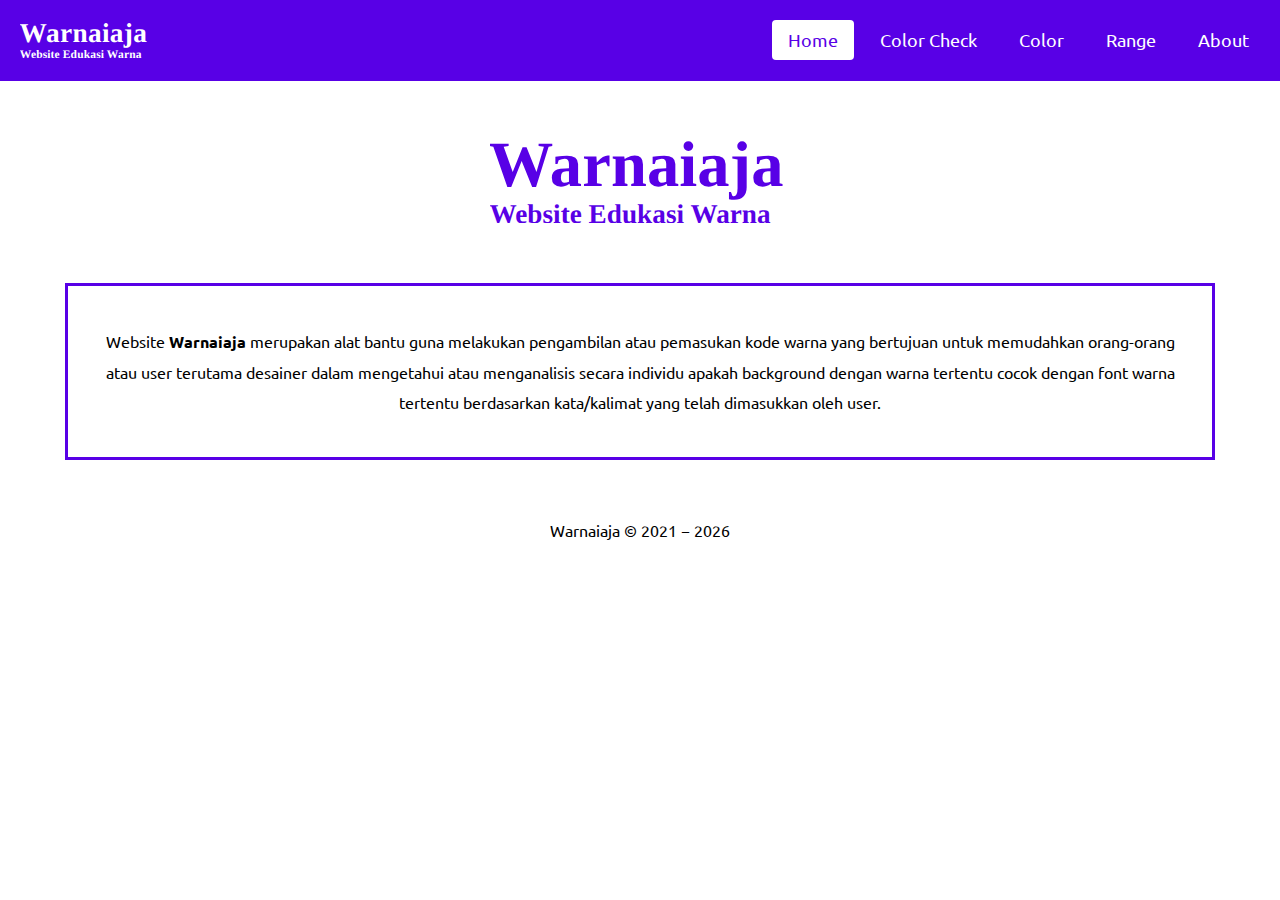
<file: index.html>
<!DOCTYPE html>
<html lang="en">
    <head>
        <meta charset="UTF-8" />
        <meta http-equiv="X-UA-Compatible" content="IE=edge" />
        <meta name="viewport" content="width=device-width, initial-scale=1.0" />
        <title>Warnaiaja</title>
        <link rel="preconnect" href="https://fonts.gstatic.com">
        <link href="https://fonts.googleapis.com/css2?family=Ubuntu:wght@500&display=swap" rel="stylesheet">
        <link rel="stylesheet" href="style.css" />
        <script type="text/javascript" src="picker.js"></script>
    </head>
    <body>
        
        <div class="header">
            <img class="logo" src="logo/Logo.svg" alt="logo Warnaiaja">
            <div class="header-right">
                <a class="active" href="#home">Home</a>
                <a href="color_check.html">Color Check</a>
                <a href="color_page.html">Color</a>
                <a href="range_color.html">Range</a>
                <a href="about.html">About</a>
            </div>
        </div>

        <div class="homeContent">
            <center>
            <div class="logohome">
                <img class="logoA" id="logo" src="logo/LogoBlue.svg" alt="logo Warnaiaja">
            </div>
            <div class="deskripsi">
                <p>Website <b>Warnaiaja</b> merupakan alat bantu guna melakukan pengambilan atau pemasukan kode warna yang bertujuan untuk memudahkan orang-orang atau user terutama desainer dalam mengetahui atau menganalisis secara individu apakah background dengan warna tertentu cocok dengan font warna tertentu berdasarkan kata/kalimat yang telah dimasukkan oleh user.</p>
            </div>
            <div id="footerhome">
                <p>Warnaiaja &copy 2021 &#8722; <script>document.write(new Date().getFullYear())</script></p>
            </div>
            </center>
        </div>

        <script type="text/javascript">
            function codeCopyB() { 
                document.getElementById("codeB").select();
                document.execCommand("copy");
                alert("The background color code has been successfully copied");
            }

            function codeCopyF() {
                document.getElementById("codeF").select();
                document.execCommand("copy");
                alert("The font color code has been successfully copied");
            }
        </script>

    </body>
</html>
</file>
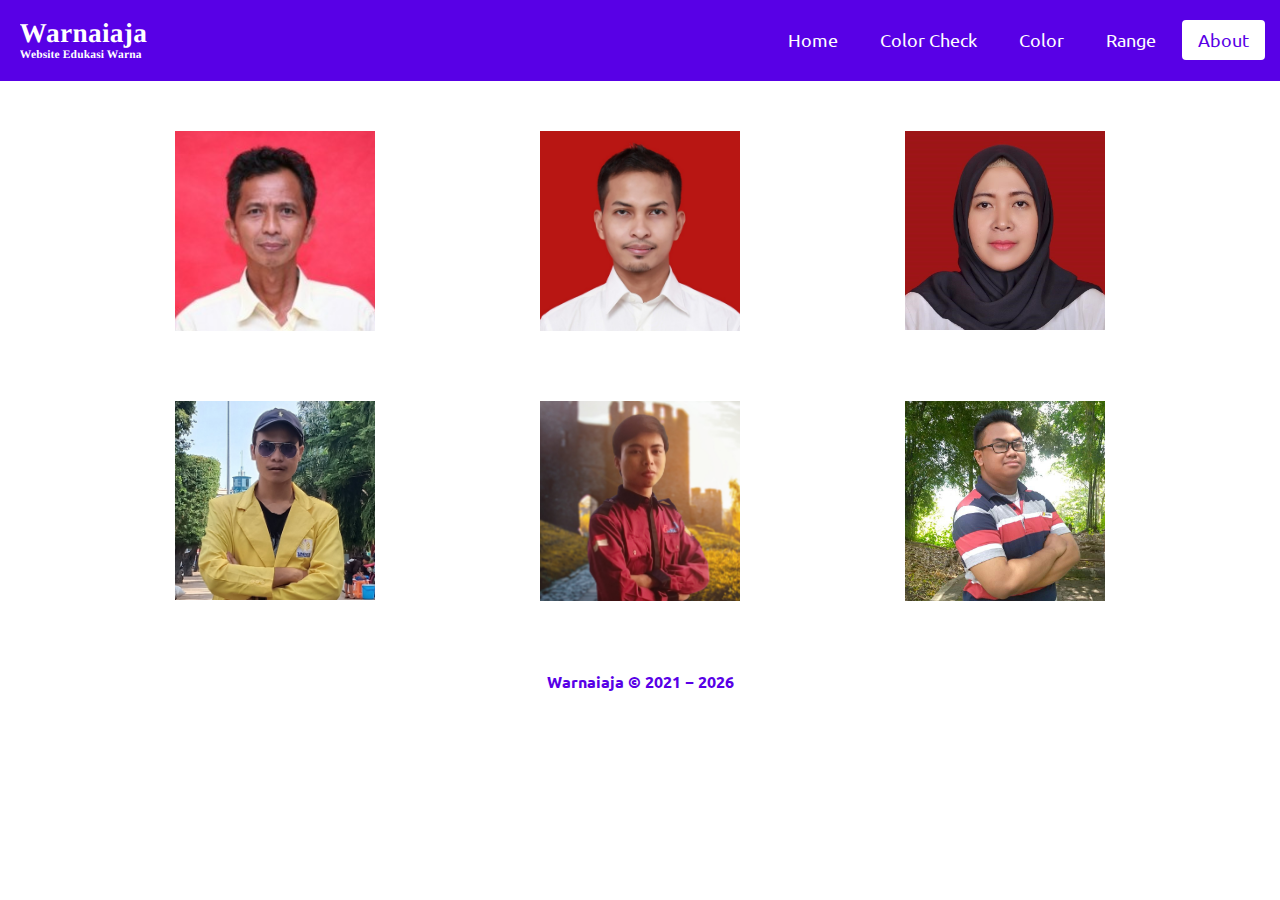
<file: about.html>
<!DOCTYPE html>
<html>
    <head>
        <meta charset="UTF-8" />
        <meta http-equiv="X-UA-Compatible" content="IE=edge" />
        <meta name="viewport" content="width=device-width, initial-scale=1.0" />
        <title>Warnaiaja</title>
        <link rel="preconnect" href="https://fonts.gstatic.com">
        <link href="https://fonts.googleapis.com/css2?family=Ubuntu:wght@500&display=swap" rel="stylesheet">
        <link rel="stylesheet" href="style.css" />
    </head>
    <body>

        <div class="header">
            <img class="logo" src="logo/Logo.svg" alt="logo Warnaiaja">
            <div class="header-right">
              <a href="index.html">Home</a>
              <a href="color_check.html">Color Check</a>
              <a href="color_page.html">Color</a>
              <a href="range_color.html">Range</a>
              <a class="active" href="#about">About</a>
            </div>
        </div>

        <div class="about">
            <div class="b1">
                <img class="foto-profil" src="image/pak djuniadi.jpeg" alt="gambar_profil_pak_djuniadi">
                <div class="overlay">Pak Djuniadi</div>
            </div>
            <div class="b2">
                <img class="foto-profil" src="image/pak ahmad.jpeg" alt="gambar_profil_pak_ahmad">
                <div class="overlay">Pak Ahmad</div>
            </div>
            <div class="b3">
                <img class="foto-profil" src="image/bu fitria.jpeg" alt="gambar_profil_bu_fitria">
                <div class="overlay">Bu Fitria</div>
            </div>
            <div class="a1">
                <img class="foto-profil" src="image/aldy.jpg" alt="gambar_profil_aldy">
                <div class="overlay">Aldy</div>
            </div>
            <div class="a2">
                <img class="foto-profil" src="image/birawa.jpeg" alt="gambar_profil_birawa">
                <div class="overlay">Birawa</div>
            </div>
            <div class="a3">
                <img class="foto-profil" src="image/tegar.jpeg" alt="gambar_profil_tegar">
                <div class="overlay">Tegar</div>
            </div>
            
        </div>
        
        <div class="footer">
            <p id="footer-about">Warnaiaja &copy 2021 &#8722; <script>document.write(new Date().getFullYear())</script></p>
        </div>
    </body>
</html>
</file>
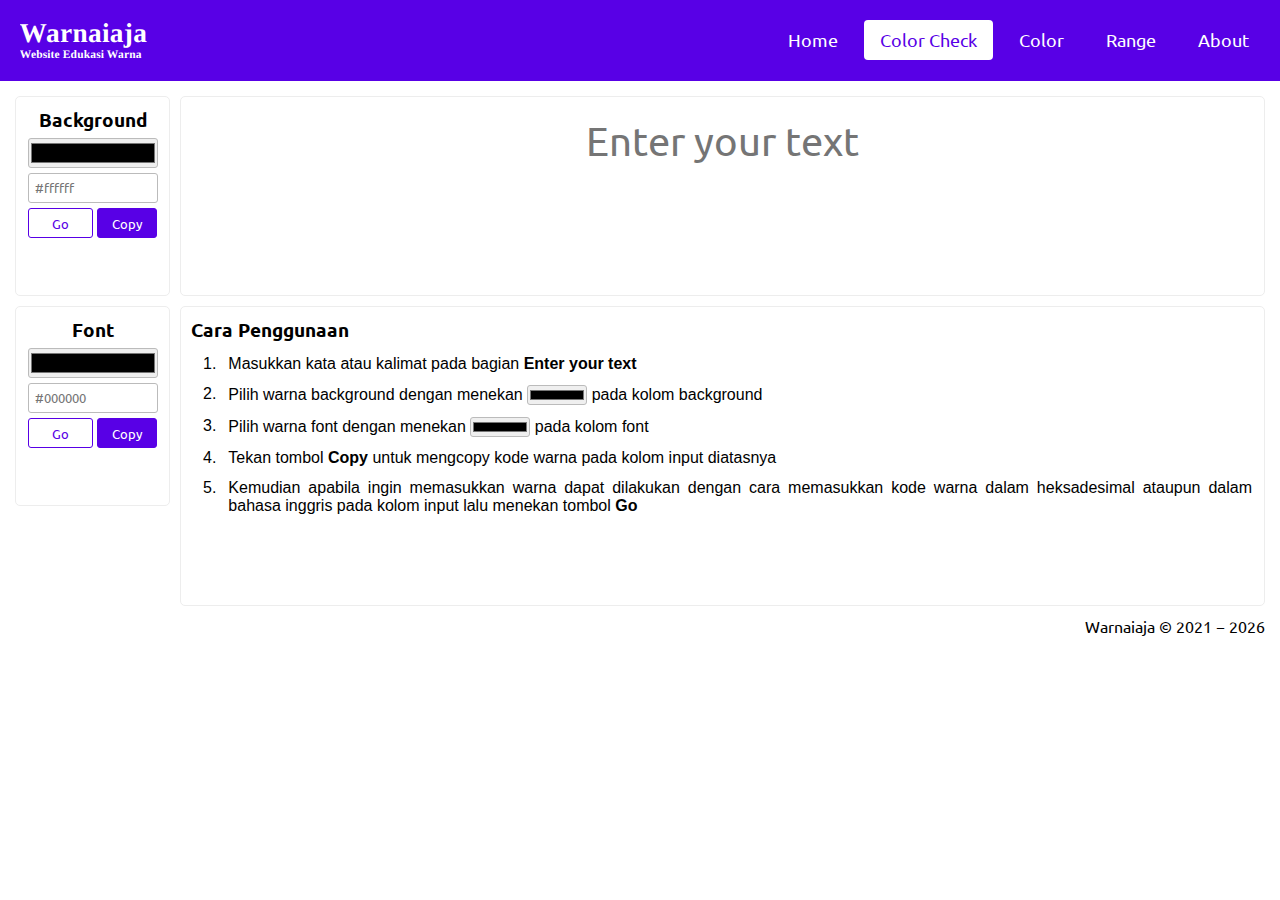
<file: color_check.html>
<!DOCTYPE html>
<html lang="en">
    <head>
        <meta charset="UTF-8" />
        <meta http-equiv="X-UA-Compatible" content="IE=edge" />
        <meta name="viewport" content="width=device-width, initial-scale=1.0" />
        <title>Warnaiaja</title>
        <link rel="preconnect" href="https://fonts.gstatic.com">
        <link href="https://fonts.googleapis.com/css2?family=Ubuntu:wght@500&display=swap" rel="stylesheet">
        <link rel="stylesheet" href="style.css" />
        <script type="text/javascript" src="picker.js"></script>
    </head>
    <body>
        
        <div class="header">
            <img class="logo" src="logo/Logo.svg" alt="logo Warnaiaja">
            <div class="header-right">
                <a href="index.html">Home</a>
                <a class="active" href="#color-check">Color Check</a>
                <a href="color_page.html">Color</a>
                <a href="range_color.html">Range</a>
                <a href="about.html">About</a>
            </div>
        </div>

        <div class="CCContent">
            <div class="TB">
                <form name="bcolorForm">
                    <h3>Background</h3>
                    <input class="colorp" name="colorpicker" type="color" onchange="newBackgroundColor(colorpicker.value);"><br>
                    <input id="codeB" class="code" name="selectedcolor" type="text" placeholder="#ffffff"><br>
                    <button class="codeGoBtn" type="button" onclick="inputCodeB()">Go</button>
                    <button class="codeCopyBtn" type="button" onclick="codeCopyB()">Copy</button>  
                </form>
            </div>
            <div class="TF">
                <form name="fcolorForm">
                    <h3>Font</h3>
                    <input class="colorp" name="fcolorpicker" type="color" onchange="newFontColor(fcolorpicker.value);"><br>
                    <input id="codeF" class="code" name="selectedcolor" type="text" placeholder="#000000"><br>
                    <button class="codeGoBtn" type="button" onclick="inputCodeF()">Go</button>
                    <button class="codeCopyBtn" type="button" onclick="codeCopyF()">Copy</button>
                </form>
            </div>
            <div class="TI">
                <textarea id="textInput" value="" placeholder="Enter your text"></textarea> 
            </div>    
            <div class="CCtutor">
                <h3>Cara Penggunaan</h3>
                <table>
                    <tr>
                        <td><p>1.</p></td>
                        <td><p>Masukkan kata atau kalimat pada bagian <b>Enter your text</b></p></td>
                    </tr>
                    <tr>
                        <form name="bcolorFormp">
                        <td><p>2.</p></td>
                        <td><p>Pilih warna background dengan menekan <input class="colorpp" name="colorpicker" type="color" onchange="newBackgroundColor(colorpicker.value);"/> pada kolom background</p></td>
                        </form>
                    </tr>
                    <tr>
                        <form name="fcolorFormp">
                        <td><p>3.</p></td>
                        <td><p>Pilih warna font dengan menekan <input class="colorpp" name="colorpicker" type="color" onchange="newFontColor(colorpicker.value);"/> pada kolom font</p></td>
                        </form>
                    </tr>
                    <tr>
                        <td><p>4.</p></td>
                        <td><p>Tekan tombol <b>Copy</b> untuk mengcopy kode warna pada kolom input diatasnya</p></td>
                    </tr>
                    <tr>
                        <td><p>5.</p></td>
                        <td><p>Kemudian apabila ingin memasukkan warna dapat dilakukan dengan cara memasukkan kode warna dalam heksadesimal ataupun dalam bahasa inggris pada kolom input lalu menekan tombol <b>Go</b></p></td>
                    </tr>
                </table>
            </div>
            <div class="footer">
                <p>Warnaiaja &copy 2021 &#8722; <script>document.write(new Date().getFullYear())</script></p>
            </div>
        </div>


        <script type="text/javascript">
            function codeCopyB() { 
                document.getElementById("codeB").select();
                document.execCommand("copy");
                alert("The background color code has been successfully copied");
            }

            function codeCopyF() {
                document.getElementById("codeF").select();
                document.execCommand("copy");
                alert("The font color code has been successfully copied");
            }
        </script>

    </body>
</html>
</file>
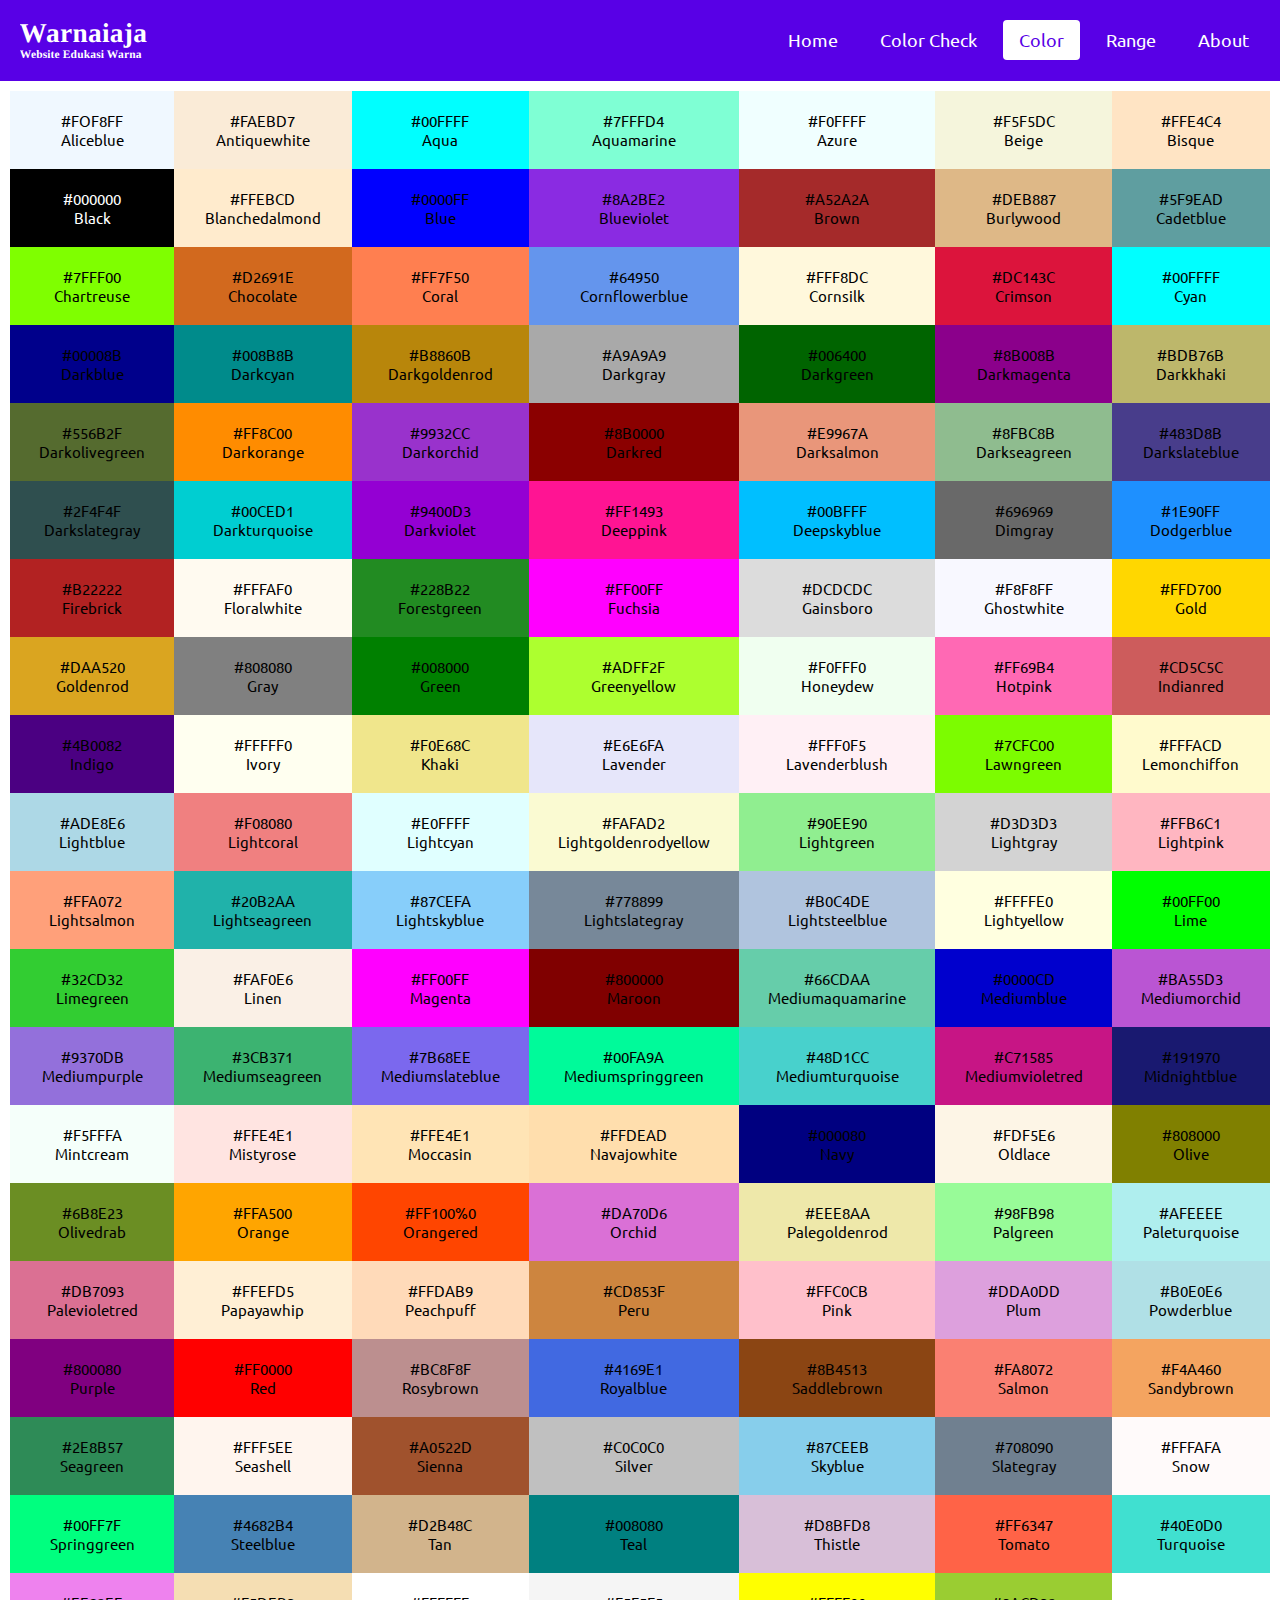
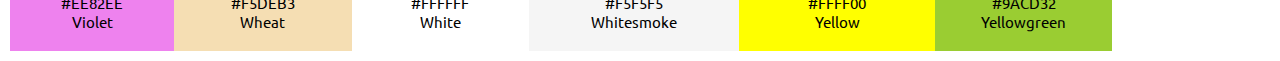
<file: color_page.html>
<!DOCTYPE html>
<html>
    <head>
        <meta charset="UTF-8" />
        <meta http-equiv="X-UA-Compatible" content="IE=edge" />
        <meta name="viewport" content="width=device-width, initial-scale=1.0" />
        <title>Warnaiaja</title>
        <link rel="preconnect" href="https://fonts.gstatic.com">
        <link href="https://fonts.googleapis.com/css2?family=Ubuntu:wght@500&display=swap" rel="stylesheet">
        <link rel="stylesheet" href="style.css" />
    </head>
    <body>

        <div class="header">
            <img class="logo" src="logo/Logo.svg" alt="logo Warnaiaja">
            <div class="header-right">
                <a href="index.html">Home</a>
                <a href="color_check.html">Color Check</a>
                <a class="active" href="#color">Color</a>
                <a href="range_color.html">Range</a>
                <a href="about.html">About</a>
            </div>
        </div>

        <div class="tableColor">
            <div class="c1" style="background:aliceblue; color:black;">#FOF8FF<br>Aliceblue</div>
            <div class="c2" style="background:antiquewhite; color:black;">#FAEBD7<br>Antiquewhite</div>
            <div class="c3" style="background:aqua; color:black;">#00FFFF<br>Aqua</div>
            <div class="c4" style="background:aquamarine; color:black;">#7FFFD4<br>Aquamarine</div>
            <div class="c5" style="background:azure; color:black;">#F0FFFF<br>Azure</div>
            <div class="c6" style="background:beige; color:black;">#F5F5DC<br>Beige</div>
            <div class="c7" style="background:bisque; color:black;">#FFE4C4<br>Bisque</div>
            <div class="c8" style="background:black; color:white;">#000000<br>Black</div>
            <div class="c9" style="background:blanchedalmond; color:black;">#FFEBCD<br>Blanchedalmond</div>
            <div class="c10" style="background:blue; color:black;">#0000FF<br>Blue</div>
            <div class="c11" style="background:blueviolet; color:black;">#8A2BE2<br>Blueviolet</div>
            <div class="c12" style="background:brown; color:black;">#A52A2A<br>Brown</div>
            <div class="c13" style="background:burlywood; color:black;">#DEB887<br>Burlywood</div>
            <div class="c14" style="background:cadetblue; color:black;">#5F9EAD<br>Cadetblue</div>
            <div class="c15" style="background:chartreuse; color:black;">#7FFF00<br>Chartreuse</div>
            <div class="c16" style="background:chocolate; color:black;">#D2691E<br>Chocolate</div>
            <div class="c17" style="background:coral; color:black;">#FF7F50<br>Coral</div>
            <div class="c18" style="background:cornflowerblue; color:black;">#64950<br>Cornflowerblue</div>
            <div class="c19" style="background:cornsilk; color:black;">#FFF8DC<br>Cornsilk</div>
            <div class="c20" style="background:crimson; color:black;">#DC143C<br>Crimson</div>
            <div class="c21" style="background:cyan; color:black;">#00FFFF<br>Cyan</div>
            <div class="c22" style="background:darkblue; color:black;">#00008B<br>Darkblue</div>
            <div class="c23" style="background:darkcyan; color:black;">#008B8B<br>Darkcyan</div>
            <div class="c24" style="background:darkgoldenrod; color:black;">#B8860B<br>Darkgoldenrod</div>
            <div class="c25" style="background:darkgray; color:black;">#A9A9A9<br>Darkgray</div>
            <div class="c26" style="background:darkgreen; color:black;">#006400<br>Darkgreen</div>
            <div class="c27" style="background:darkmagenta; color:black;">#8B008B<br>Darkmagenta</div>
            <div class="c28" style="background:darkkhaki; color:black;">#BDB76B<br>Darkkhaki</div>
            <div class="c29" style="background:darkolivegreen; color:black;">#556B2F<br>Darkolivegreen</div>
            <div class="c30" style="background:darkorange; color:black;">#FF8C00<br>Darkorange</div>
            <div class="c31" style="background:darkorchid; color:black;">#9932CC<br>Darkorchid</div>
            <div class="c32" style="background:darkred; color:black;">#8B0000<br>Darkred</div>
            <div class="c33" style="background:darksalmon; color:black;">#E9967A<br>Darksalmon</div>
            <div class="c34" style="background:darkseagreen; color:black;">#8FBC8B<br>Darkseagreen</div>
            <div class="c35" style="background:darkslateblue; color:black;">#483D8B<br>Darkslateblue</div>
            <div class="c36" style="background:darkslategray; color:black;">#2F4F4F<br>Darkslategray</div>
            <div class="c37" style="background:darkturquoise; color:black;">#00CED1<br>Darkturquoise</div>
            <div class="c38" style="background:darkviolet; color:black;">#9400D3<br>Darkviolet</div>
            <div class="c39" style="background:deeppink; color:black;">#FF1493<br>Deeppink</div>
            <div class="c40" style="background:deepskyblue; color:black;">#00BFFF<br>Deepskyblue</div>
            <div class="c41" style="background:dimgray; color:black;">#696969<br>Dimgray</div>
            <div class="c42" style="background:dodgerblue; color:black;">#1E90FF<br>Dodgerblue</div>
            <div class="c43" style="background:firebrick; color:black;">#B22222<br>Firebrick</div>
            <div class="c44" style="background:floralwhite; color:black;">#FFFAF0<br>Floralwhite</div>
            <div class="c45" style="background:forestgreen; color:black;">#228B22<br>Forestgreen</div>
            <div class="c46" style="background:fuchsia; color:black;">#FF00FF<br>Fuchsia</div>
            <div class="c47" style="background:gainsboro; color:black;">#DCDCDC<br>Gainsboro</div>
            <div class="c48" style="background:ghostwhite; color:black;">#F8F8FF<br>Ghostwhite</div>
            <div class="c49" style="background:gold; color:black;">#FFD700<br>Gold</div>
            <div class="c50" style="background:goldenrod; color:black;">#DAA520<br>Goldenrod</div>
            <div class="c51" style="background:gray; color:black;">#808080<br>Gray</div>
            <div class="c52" style="background:green; color:black;">#008000<br>Green</div>
            <div class="c53" style="background:greenyellow; color:black;">#ADFF2F<br>Greenyellow</div>
            <div class="c54" style="background:honeydew; color:black;">#F0FFF0<br>Honeydew</div>
            <div class="c55" style="background:hotpink; color:black;">#FF69B4<br>Hotpink</div>
            <div class="c56" style="background:indianred; color:black;">#CD5C5C<br>Indianred</div>
            <div class="c57" style="background:indigo; color:black;">#4B0082<br>Indigo</div>
            <div class="c58" style="background:ivory; color:black;">#FFFFF0<br>Ivory</div>
            <div class="c59" style="background:khaki; color:black;">#F0E68C<br>Khaki</div>
            <div class="c60" style="background:lavender; color:black;">#E6E6FA<br>Lavender</div>
            <div class="c61" style="background:lavenderblush; color:black;">#FFF0F5<br>Lavenderblush</div>
            <div class="c62" style="background:lawngreen; color:black;">#7CFC00<br>Lawngreen</div>
            <div class="c63" style="background:lemonchiffon; color:black;">#FFFACD<br>Lemonchiffon</div>
            <div class="c64" style="background:lightblue; color:black;">#ADE8E6<br>Lightblue</div>
            <div class="c65" style="background:lightcoral; color:black;">#F08080<br>Lightcoral</div>
            <div class="c66" style="background:lightcyan; color:black;">#E0FFFF<br>Lightcyan</div>
            <div class="c67" style="background:lightgoldenrodyellow; color:black;">#FAFAD2<br>Lightgoldenrodyellow</div>
            <div class="c68" style="background:lightgreen; color:black;">#90EE90<br>Lightgreen</div>
            <div class="c69" style="background:lightgray; color:black;">#D3D3D3<br>Lightgray</div>
            <div class="c70" style="background:lightpink; color:black;">#FFB6C1<br>Lightpink</div>
            <div class="c71" style="background:lightsalmon; color:black;">#FFA072<br>Lightsalmon</div>
            <div class="c72" style="background:lightseagreen; color:black;">#20B2AA<br>Lightseagreen</div>
            <div class="c73" style="background:lightskyblue; color:black;">#87CEFA<br>Lightskyblue</div>
            <div class="c74" style="background:lightslategray; color:black;">#778899<br>Lightslategray</div>
            <div class="c75" style="background:lightsteelblue; color:black;">#B0C4DE<br>Lightsteelblue</div>
            <div class="c76" style="background:lightyellow; color:black;">#FFFFE0<br>Lightyellow</div>
            <div class="c77" style="background:lime; color:black;">#00FF00<br>Lime</div>
            <div class="c78" style="background:limegreen; color:black;">#32CD32<br>Limegreen</div>
            <div class="c79" style="background:linen; color:black;">#FAF0E6<br>Linen</div>
            <div class="c80" style="background:magenta; color:black;">#FF00FF<br>Magenta</div>
            <div class="c81" style="background:maroon; color:black;">#800000<br>Maroon</div>
            <div class="c82" style="background:mediumaquamarine; color:black;">#66CDAA<br>Mediumaquamarine</div>
            <div class="c83" style="background:mediumblue; color:black;">#0000CD<br>Mediumblue</div>
            <div class="c84" style="background:mediumorchid; color:black;">#BA55D3<br>Mediumorchid</div>
            <div class="c85" style="background:mediumpurple; color:black;">#9370DB<br>Mediumpurple</div>
            <div class="c86" style="background:mediumseagreen; color:black;">#3CB371<br>Mediumseagreen</div>
            <div class="c87" style="background:mediumslateblue; color:black;">#7B68EE<br>Mediumslateblue</div>
            <div class="c88" style="background:mediumspringgreen; color:black;">#00FA9A<br>Mediumspringgreen</div>
            <div class="c89" style="background:mediumturquoise; color:black;">#48D1CC<br>Mediumturquoise</div>
            <div class="c90" style="background:mediumvioletred; color:black;">#C71585<br>Mediumvioletred</div>
            <div class="c91" style="background:midnightblue; color:black;">#191970<br>Midnightblue</div>
            <div class="c92" style="background:mintcream; color:black;">#F5FFFA<br>Mintcream</div>
            <div class="c93" style="background:mistyrose; color:black;">#FFE4E1<br>Mistyrose</div>
            <div class="c94" style="background:moccasin; color:black;">#FFE4E1<br>Moccasin</div>
            <div class="c95" style="background:navajowhite; color:black;">#FFDEAD<br>Navajowhite</div>
            <div class="c96" style="background:navy; color:black;">#000080<br>Navy</div>
            <div class="c97" style="background:oldlace; color:black;">#FDF5E6<br>Oldlace</div>
            <div class="c98" style="background:olive; color:black;">#808000<br>Olive</div>
            <div class="c99" style="background:olivedrab; color:black;">#6B8E23<br>Olivedrab</div>
            <div class="c100" style="background:orange; color:black;">#FFA500<br>Orange</div>
            <div class="c101" style="background:orangered; color:black;">#FF100%0<br>Orangered</div>
            <div class="c102" style="background:orchid; color:black;">#DA70D6<br>Orchid</div>
            <div class="c103" style="background:palegoldenrod; color:black;">#EEE8AA<br>Palegoldenrod</div>
            <div class="c104" style="background:palegreen; color:black;">#98FB98<br>Palgreen</div>
            <div class="c105" style="background:paleturquoise; color:black;">#AFEEEE<br>Paleturquoise</div>
            <div class="c106" style="background:palevioletred; color:black;">#DB7093<br>Palevioletred</div>
            <div class="c107" style="background:papayawhip; color:black;">#FFEFD5<br>Papayawhip</div>
            <div class="c108" style="background:peachpuff; color:black;">#FFDAB9<br>Peachpuff</div>
            <div class="c109" style="background:peru; color:black;">#CD853F<br>Peru</div>
            <div class="c110" style="background:pink; color:black;">#FFC0CB<br>Pink</div>
            <div class="c111" style="background:plum; color:black;">#DDA0DD<br>Plum</div>
            <div class="c112" style="background:powderblue; color:black;">#B0E0E6<br>Powderblue</div>
            <div class="c113" style="background:purple; color:black;">#800080<br>Purple</div>
            <div class="c114" style="background:red; color:black;">#FF0000<br>Red</div>
            <div class="c115" style="background:rosybrown; color:black;">#BC8F8F<br>Rosybrown</div>
            <div class="c116" style="background:royalblue; color:black;">#4169E1<br>Royalblue</div>
            <div class="c117" style="background:saddlebrown; color:black;">#8B4513<br>Saddlebrown</div>
            <div class="c118" style="background:salmon; color:black;">#FA8072<br>Salmon</div>
            <div class="c119" style="background:sandybrown; color:black;">#F4A460<br>Sandybrown</div>
            <div class="c120" style="background:seagreen; color:black;">#2E8B57<br>Seagreen</div>
            <div class="c121" style="background:seashell; color:black;">#FFF5EE<br>Seashell</div>
            <div class="c122" style="background:sienna; color:black;">#A0522D<br>Sienna</div>
            <div class="c123" style="background:silver; color:black;">#C0C0C0<br>Silver</div>
            <div class="c124" style="background:skyblue; color:black;">#87CEEB<br>Skyblue</div>
            <div class="c125" style="background:slategray; color:black;">#708090<br>Slategray</div>
            <div class="c126" style="background:snow; color:black;">#FFFAFA<br>Snow</div>
            <div class="c127" style="background:springgreen; color:black;">#00FF7F<br>Springgreen</div>
            <div class="c128" style="background:steelblue; color:black;">#4682B4<br>Steelblue</div>
            <div class="c129" style="background:tan; color:black;">#D2B48C<br>Tan</div>
            <div class="c130" style="background:teal; color:black;">#008080<br>Teal</div>
            <div class="c131" style="background:thistle; color:black;">#D8BFD8<br>Thistle</div>
            <div class="c132" style="background:tomato; color:black;">#FF6347<br>Tomato</div>
            <div class="c133" style="background:turquoise; color:black;">#40E0D0<br>Turquoise</div>
            <div class="c134" style="background:violet; color:black;">#EE82EE<br>Violet</div>
            <div class="c135" style="background:wheat; color:black;">#F5DEB3<br>Wheat</div>
            <div class="c136" style="background:white; color:black;">#FFFFFF<br>White</div>
            <div class="c137" style="background:whitesmoke; color:black;">#F5F5F5<br>Whitesmoke</div>
            <div class="c138" style="background:yellow; color:black;">#FFFF00<br>Yellow</div>
            <div class="c139" style="background:yellowgreen; color:black;">#9ACD32<br>Yellowgreen</div>
        </div>
    </body>
</html>
</file>
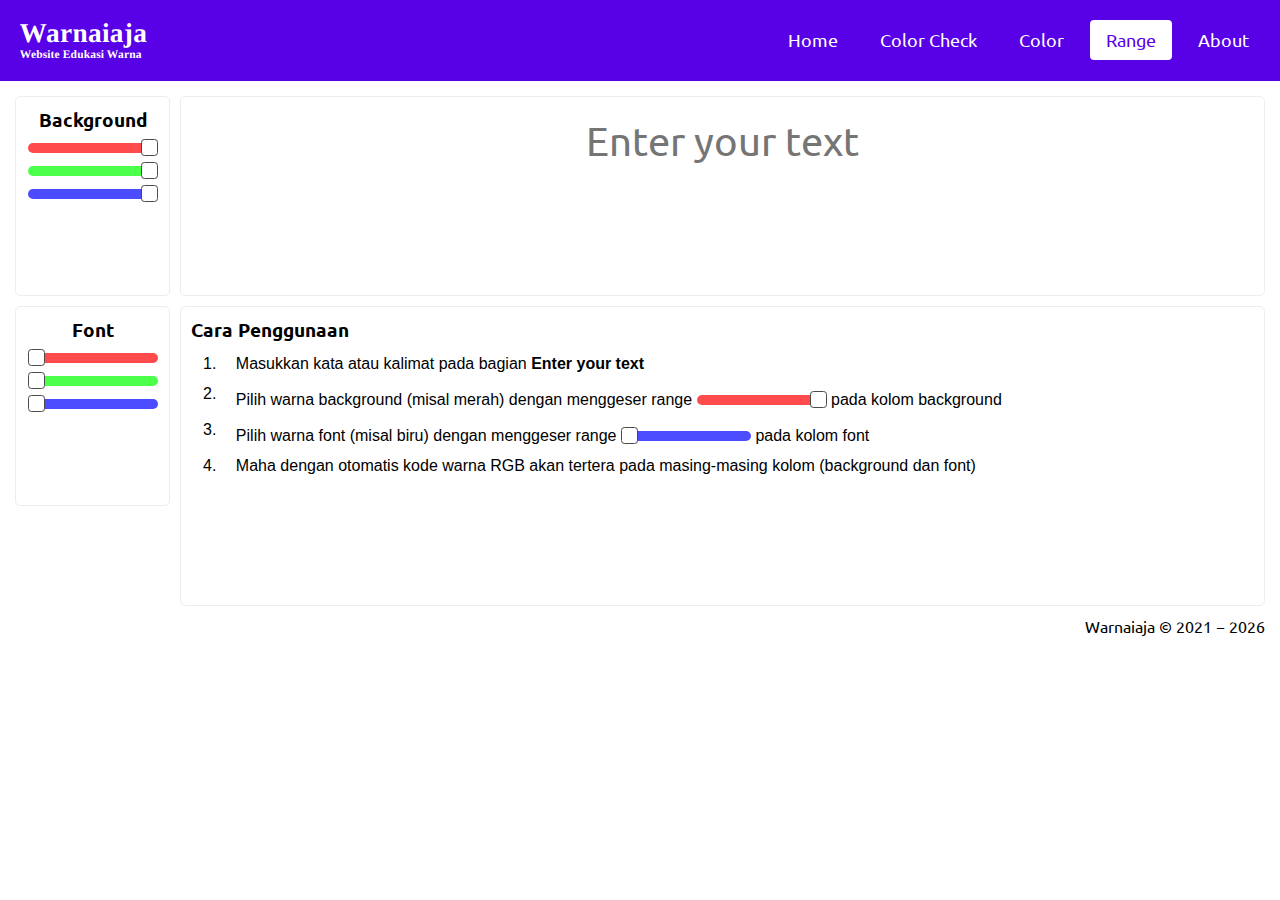
<file: range_color.html>
<!DOCTYPE html>
<html>
    <head>
        <meta charset="UTF-8" />
        <meta http-equiv="X-UA-Compatible" content="IE=edge" />
        <meta name="viewport" content="width=device-width, initial-scale=1.0" />
        <title>Warnaiaja</title>
        <link rel="preconnect" href="https://fonts.gstatic.com">
        <link href="https://fonts.googleapis.com/css2?family=Ubuntu:wght@500&display=swap" rel="stylesheet">
        <link rel="stylesheet" href="style.css" />
    </head>
    <body>

        <div class="header">
            <img class="logo" src="logo/Logo.svg" alt="logo Warnaiaja">
            <div class="header-right">
                <a href="index.html">Home</a>
                <a href="color_check.html">Color Check</a>
                <a href="color_page.html">Color</a>
                <a class="active" href="#range">Range</a>
                <a href="about.html">About</a>
            </div>
        </div>

        <div class="rangeContent">
            <div class="RB">
                <h3>Background</h2>
                <form name="bcolorFormR">
                <input class="range" type="range" id="rangeRedB" value="255" min="0" max="255" style="background: #f00;" /><br>
                <input class="range" type="range" id="rangeGreenB" value="255" min="0" max="255" style="background: #0f0;" /><br>
                <input class="range" type="range" id="rangeBlueB" value="255" min="0" max="255" style="background: #00f;" />
                </form>
                <h3 id="kodergb" style="margin-top: 10px;"><span id="colorOutputB"></span></h3>
            </div>
            <div class="RF">
                <h3>Font</h2>
                <form name="fcolorFormR">
                <input class="range" type="range" id="rangeRedF" value="0" min="0" max="255" style="background: #f00;" /><br>
                <input class="range" type="range" id="rangeGreenF" value="0" min="0" max="255" style="background: #0f0;" /><br>
                <input class="range" type="range" id="rangeBlueF" value="0" min="0" max="255" style="background: #00f;" />
                </form>
                <h3 style="margin-top: 10px;"><span id="colorOutputF"></span></h3>
            </div>
            <div class="TI">
                <textarea id="textInput" name="selectedcolorr" value="" placeholder="Enter your text"></textarea>
            </div>
            <div class="Rtutor">
                <h3>Cara Penggunaan</h3>
                <table>
                    <tr>
                        <td><p>1.</p></td>
                        <td><p>Masukkan kata atau kalimat pada bagian <b>Enter your text</b></p></td>
                    </tr>
                    <tr>
                        <form name="fcolorFormpp">
                        <td><p>2.</p></td>
                        <td><p>Pilih warna background (misal merah) dengan menggeser range <input class="range" type="range" id="rangeRedBp" value="255" min="0" max="255" style="background: #f00;" /> pada kolom background</p></td>
                        </form>
                    </tr>
                    <tr>
                        <form name="fcolorFormpp">
                        <td><p>3.</p></td>
                        <td><p>Pilih warna font (misal biru) dengan menggeser range <input class="range" type="range" id="rangeBlueFp" value="0" min="0" max="255" style="background: #00f;" /> pada kolom font</p></td>
                        </form>
                    </tr>
                    <tr>
                        <td><p>4.</p></td>
                        <td><p>Maha dengan otomatis kode warna RGB akan tertera pada masing-masing kolom (background dan font)</p></td>
                    </tr>
                </table>
            </div>
            <div class="footer">
                <p>Warnaiaja &copy 2021 &#8722; <script>document.write(new Date().getFullYear())</script></p>
            </div>
        </div>

        <script type="text/javascript">
            function rangeColorB() {
                let redB = document.getElementById('rangeRedB').value;
                let greenB = document.getElementById('rangeGreenB').value;
                let blueB = document.getElementById('rangeBlueB').value;
                let colorB = 'RGB(' + redB + ',' + greenB + ',' + blueB + ')';
                document.body.style.backgroundColor = colorB;
                document.getElementById('colorOutputB').innerHTML = colorB;
            }

            document.getElementById('rangeRedB').addEventListener('input',rangeColorB);
            document.getElementById('rangeGreenB').addEventListener('input',rangeColorB);
            document.getElementById('rangeBlueB').addEventListener('input',rangeColorB);

            function rangeColorF() {
                let redF = document.getElementById('rangeRedF').value;
                let greenF = document.getElementById('rangeGreenF').value;
                let blueF = document.getElementById('rangeBlueF').value;
                let colorF = 'RGB(' + redF + ',' + greenF + ',' + blueF + ')';
                document.getElementById('textInput').style.color = colorF
                document.getElementById('colorOutputF').innerHTML = colorF;
            }

            document.getElementById('rangeRedF').addEventListener('input',rangeColorF);
            document.getElementById('rangeGreenF').addEventListener('input',rangeColorF);
            document.getElementById('rangeBlueF').addEventListener('input',rangeColorF);

        </script>

    </body>
</html>
</file>
<file: style.css>
* {
    padding: 0;
    margin: 0;
    text-decoration: none;
    list-style: none;
    box-sizing: border-box;
}

body {
    background-color: white;
    font-family: 'Ubuntu', sans-serif;
}

/*----------------------*/
.header {
    overflow: hidden;
    background-color: #5800e6;
    padding: 20px 10px;
}

.header a {
    float: left;
    color: #fff;
    text-align: center;
    padding: 10px 16px;
    text-decoration: none;
    font-size: 18px; 
    line-height: 20px;
    border-radius: 4px;
    margin: 0px 5px;
}
  
.header img.logo {
    width: 130px;
    margin-left: 10px;
}
  
.header a:hover {
    background-color: #fff;
    color: #5800e6;
}
  
.header a.active {
    background-color: #fff;
    color: #5800e6;
}
  
.header-right {
    float: right;
}
  
@media screen and (max-width: 700px) {
    .header img.logo {
        width: 130px;
        margin-left: 10px;
        margin-bottom: 5px;
    }

    .header a {
        float: none;
        display: block;
        text-align: center;
        margin: 5px 0px;
    }
    
    .header-right {
        float: none;
    }
}
/*----------------------*/

/*
nav {
    background: #5800e6;
    height: 80px;
    width: 100%;
}

label.logo {
    color: white;
    font-size: 35px;
    line-height: 80px;
    padding: 0px 90px;
    font-weight: bold;
}

nav ul {
    float: right;
    margin-right: 20px;
}

nav ul li {
    display: inline-block;
    line-height: 80px;
    margin: 0px 5px;
}

nav ul li a {
    color: white;
    font-size: 17px;
    padding: 10px 10px;
    border-radius: 5px;
    text-transform: uppercase;
}

a.active,a:hover {
    background: #fff;
    color: #5800e6;
    transition: .5s;
}

.checkbtn {
    font-size: 70px;
    color: white;
    float: right;
    line-height: 80px;
    margin-right: 40px;
    cursor: pointer;
    display: none;
}

#check {
    display: none;
}

@media only screen and (max-width: 1035px) {
    label.logo {
        font-size: 30px;
        padding-left: 50px;
    }

    .checkbtn {
        display: block;
    }

    ul {
        position: absolute;
        width: 100%;
        height: 1500px;
        background: #36018b;
        top: 80px;
        left: -100%;
        text-align: center;
        transition: all .5s;
        z-index: 2;
    }

    nav ul li {
        display: block;
        margin: 10px 0px;
        padding: 20px 0px;
        line-height: 30px;
        font-size: 20px;
    }

    nav ul li:hover {
        background: #fff;
        display: block;
        line-height: 30px;
        color: #5800e6;
        font-size: 25px;
    }
    
    a:hover {
        background: none;
        color: #5800e6;
        font-size: 25px;
    }

    a.active {
        background: none;
        color: #fff;
        font-size: 25px;
        border: 1px solid #fff;
        padding-left: 20px;
        padding-right: 20px;
    }

    a.active:hover {
        background: none;
        color: #5800e6;
        font-size: 25px;
        border: 1px solid #fff;
    }

    #check:checked ~ ul {
        left: 0;
    }
}

@media only screen and (max-width: 370px) {
    label.logo {
        font-size: 25px;
        padding-left: 20px;
    }
}
*/

/*COLOR CHECK, RANGE*/

.footer {
    grid-area: footer;
    text-align: right;
}


/*Home*/

.logoA {
    display: block;
    width: 300px;
    height: auto;
}

.logohome {
    width: 100%;
}

.deskripsi {
    display: block;
    border: 3px solid #5800e6;
    line-height: 30px;
    margin: 20px 50px;
}

.homeContent {
    width: 100%;
    height: auto;
    padding: 15px;
}

.homeContent div {
    padding: 40px 30px;
}

@media only screen and (max-width: 430px) {
    .logoA {
        width: 80%;
    }

    .deskripsi {
        margin: 20px 30px;
    }

    .homeContent div {
        padding: 20px 15px;
    }
}


/*Color Check*/

.colorp {
    height: 30px;
    width: 130px;
    border: 1px solid #bbb;
    border-radius: 3px;
    margin-top: 5px;
}

.colorp:hover {
    border: 3px solid #5800e6;
}

.code {
    font-size: 13px;
    font-family: 'Ubuntu', sans-serif;
	padding: 6px;
    height: 30px;
    width: 130px;
    border: 1px solid #bbb;
    border-radius: 3px;
    margin-top: 5px;
}

.code:hover {
    border: 1px solid #5800e6;
}

.codeGoBtn {
    background: #fff;
    color : #5800e6;
    font-size: 13px;
    font-family: 'Ubuntu', sans-serif;
    height: 30px;
    width: 65px;
    border: 1px solid #5800e6;
    border-radius: 3px;
    cursor: pointer;
    margin-top: 5px;
}

.codeGoBtn:hover {
    background: #5800e6;
    color : #fff;
    font-size: 12px;
    transition: .5s;
}

.codeCopyBtn {
    background: #5800e6;
    color : #fff;
    font-size: 13px;
    font-family: 'Ubuntu', sans-serif;
	padding: 6px;
    height: 30px;
    width: 60px;
    border: 1px solid #5800e6;
    border-radius: 3px;
    cursor: pointer;
    margin-top: 5px;
}

.codeCopyBtn:hover {
    background: #fff;
    color : #5800e6;
    font-size: 12px;
    transition: .5s;
}

.TB {
    background: #fff;
    grid-area: ToolB;
    padding: 10px;
    text-align: center;
    height: 200px;
}

.TF {
    background: #fff;
    grid-area: ToolF;
    padding: 10px;
    text-align: center;
    height: 200px;
}

.TI {
    grid-area: TextInput;
    padding: 10px;
}

.CCtutor {
    grid-area: TutorCC;
    padding: 10px;
}

.CCtutor table {
    border: none;
    width: 100%;
    margin: 5px;
}

.CCtutor table tr td {
    vertical-align: top;
    padding: 5px;
}

.CCtutor p {
    font-family: Arial, Helvetica, sans-serif;
    text-align: justify;
}

.colorpp {
    height: 20px;
    width: 60px;
    border: 1px solid #bbb;
    border-radius: 3px;
    margin-top: 0px;
}

#textInput {
    background: transparent;
    color: #5800e6;
    font-size: 40px;
    font-family: 'Ubuntu', sans-serif;
	padding: 10px;
    outline: none;
    border: none;
    text-align: center;
    resize: none;
    height: 173px;
    width: 100%;
}

#textInput:hover {
    outline: 3px solid #5800e6;
}

#textInput:focus {
    outline: 3px solid #5800e6;
}

.CCContent {
    display: grid;
    grid-template-columns: 155px auto;
    grid-template-rows: 200px 200px 90px 30px;
    grid-template-areas:
        'ToolB TextInput'
        'ToolF TutorCC'
        'ToolF TutorCC'
        'footer footer';
    grid-gap: 10px;
    width: 100%;
    height: 565px;
    padding: 15px;
}

.TB, .TF, .TI, .CCtutor {
    border: 1.5px solid #ededed;
    border-radius: 5px;
}

@media only screen and (max-width: 700px) {
    .TB { 
        padding: 5px;
        height: 150px;
    }
    
    .TF {
        padding: 5px;
        height: 150px;
    }

    .footer {
        text-align: center;
    }

    .CCContent {
        grid-template-columns: auto auto;
        grid-template-rows: 150px 200px 350px 30px;
        grid-template-areas:
            'ToolB ToolF'
            'TextInput TextInput'
            'TutorCC TutorCC'
            'footer footer';
        padding: 5px;
        height: 800px;
    }
}

@media only screen and (max-width: 480px) {
    .CCContent {
        height: 860px;
    }
}

@media only screen and (max-width: 400px) {
    .CCContent {
        grid-template-rows: 150px 200px 400px 30px;
        height: 860px;
    }
}

@media only screen and (max-width: 350px) {
    .colorp {
        width: 100px;
    }
    
    .code {
        width: 100px;
    }
    
    .codeGoBtn {
        width: 100px;
    }
    
    .codeCopyBtn {
        width: 100px;
    }
    
    .TB {
        background: #fff;
        grid-area: ToolB;
        padding: 10px;
        text-align: center;
        height: 200px;
    }
    
    .TF {
        background: #fff;
        grid-area: ToolF;
        padding: 10px;
        text-align: center;
        height: 200px;
    }

    #textInput {
        font-size: 30px;
    }

    .CCContent {
        grid-template-rows: 200px 200px 450px 30px;
        height: 860px;
    }
}

@media only screen and (max-width: 305px) {
    .CCContent {
        grid-template-rows: 200px 200px 500px 30px;
        height: 900px;
    }
}


/*COLOR*/

.tableColor {
    display: grid;
    width: 100%;
    grid-template-columns: auto auto auto auto auto auto auto;
    padding: 10px;
}

.tableColor div {
    text-align: center;
    padding: 20px 0;
    font-size: 15px;
}

@media only screen and (max-width: 900px) {
    .tableColor {
        grid-template-columns: auto auto auto auto auto;
    }
}

@media only screen and (max-width: 700px) {
    .tableColor {
        grid-template-columns: auto auto auto;
    }
}

@media only screen and (max-width: 430px) {
    .tableColor {
        grid-template-columns: auto;
    }
}


/*RANGE*/

.RB {
    background: #fff;
    grid-area: RangeB;
    height: 200px;
    padding: 10px 10px;
    text-align: center;
    height: 200px;
}

.RF {
    background: #fff;
    grid-area: RangeF;
    height: 200px;
    padding: 10px 10px;
    text-align: center;
}

.range {
    -webkit-appearance: none;
    width: 130px;
    height: 10px;
    border-radius: 7px;
    cursor: pointer;
    outline: none;
    opacity: 0.7;
    z-index: 1;
    margin-top: 10px;
}

.range:hover {
    opacity: 1;
}

.range::-webkit-slider-thumb {
    -webkit-appearance: none;
    appearance: none;
    width: 17px;
    height: 17px;
    border: 1.5px solid #000;
    border-radius: 20%;
    background: #fff;
    cursor: pointer;
}

#colorOutputF {
    font-size: 15px;
}

#colorOutputB {
    font-size: 15px;
}

.Rtutor {
    grid-area: TutorR;
    padding: 10px;
}

.Rtutor table {
    border: none;
    width: 100%;
    margin: 5px;
}

.Rtutor table tr td {
    vertical-align: top;
    padding: 5px;
}

.Rtutor p {
    font-family: Arial, Helvetica, sans-serif;
    text-align: justify;
}

.rangeContent {
    display: grid;
    grid-template-columns: 155px auto;
    grid-template-rows: 200px 200px 90px 30px;
    grid-template-areas:
        'RangeB TextInput'
        'RangeF TutorR'
        'RangeF TutorR'
        'footer footer';
    grid-gap: 10px;
    width: 100%;
    height: 565px;
    padding: 15px;
}

.RB, .RF, .TI, .Rtutor {
    border: 1.5px solid #ededed;
    border-radius: 5px;
}

@media only screen and (max-width: 700px) {
    .RB { 
        padding: 5px;
        height: 150px;
    }
    
    .RF {
        padding: 5px;
        height: 150px;
    }

    .footer {
        text-align: center;
    }

    .rangeContent {
        grid-template-columns: auto auto;
        grid-template-rows: 150px 200px 350px 30px;
        grid-template-areas:
            'RangeB RangeF'
            'TextInput TextInput'
            'TutorR TutorR'
            'footer footer';
        padding: 5px;
        height: 800px;
    }
}

@media only screen and (max-width: 480px) {
    .rangeContent {
        height: 860px;
    }
}

@media only screen and (max-width: 400px) {
    .rangeContent {
        grid-template-rows: 150px 200px 400px 30px;
        height: 860px;
    }
}

@media only screen and (max-width: 350px) {
    #textInput {
        font-size: 30px;
    }

    .rangeContent {
        grid-template-rows: 150px 200px 450px 30px;
        height: 860px;
    }
}

@media only screen and (max-width: 305px) {
    .rangeContent {
        grid-template-rows: 150px 200px 500px 30px;
        height: 900px;
    }

    .range {
        width: 100px;
    }
}


/*ABOUT*/

.foto-profil {
    display: block;
    width: 100%;
    height: auto;
}

.overlay {
    position: absolute; 
    bottom: 0; 
    background: rgb(0, 0, 0);
    background: rgba(0, 0, 0, 0.5);
    color: #f1f1f1; 
    width: 100%;
    transition: .5s ease;
    opacity:0;
    color: white;
    font-size: 20px;
    padding: 10px;
    text-align: center;
}

.b1, .b2, .b3, .a1, .a2, .a3 {
    position: relative;
    width: 200px;
}

.b1:hover .overlay, .b2:hover .overlay, .b3:hover .overlay, .a1:hover .overlay, .a2:hover .overlay, .a3:hover .overlay {
    opacity: 1;
}

.b1 { 
    grid-area: Fpakdjuniadi;   
}

.b2 { 
    grid-area: Fpakahmad;
}

.b3 { 
    grid-area: Fbufitria;
}

.a1 { 
    grid-area: Faldy;
}

.a2 { 
    grid-area: Fbirawa;
}

.a3 { 
    grid-area: Ftegar;
}

#footer-about {
    text-align: center;
    color: #5800e6;
    font-weight: bold;
    padding: 20px;
}

.about {
    display: grid;
    justify-content: space-evenly;
    align-content: space-around;
    grid-template-columns: auto auto auto;
    grid-template-rows: auto auto;
    grid-template-areas:
        'Fpakdjuniadi Fpakahmad Fbufitria'
        'Faldy Fbirawa Ftegar';
    grid-gap: 10px;
    width: 100%;
    height: 570px;
    padding: 20px;
}

@media only screen and (max-width: 850px) {
    .about {
        grid-template-columns: auto;
        grid-template-rows: auto auto auto auto auto auto 40px;
        grid-template-areas:
            'Fpakdjuniadi'
            'Fpakahmad'
            'Fbufitria'
            'Faldy'
            'Fbirawa'
            'Ftegar'
            'footer';
        height: 1500px;
        padding: 30px;
        grid-gap: 30px;
    }

    .about div h3 {
        margin-top: 10px;
    }
}
</file>
